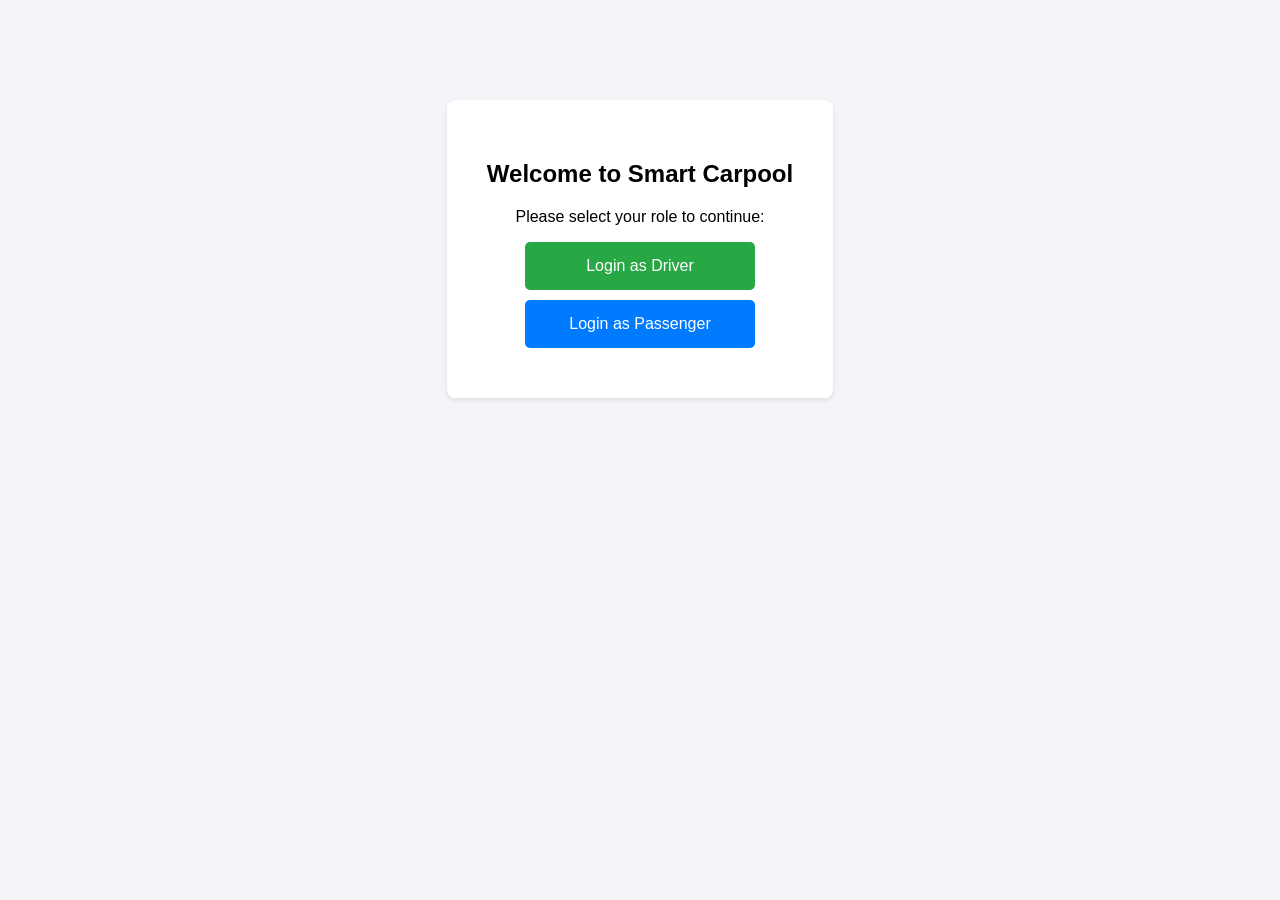
<file: target/classes/static/index.html>
<!DOCTYPE html>
<html lang="en">
<head>
    <meta charset="UTF-8">
    <title>Smart Carpool - Login</title>
    <style>
        body { font-family: Arial; text-align: center; margin-top: 100px; background-color: #f4f4f9;}
        .card { background: white; padding: 40px; display: inline-block; border-radius: 8px; box-shadow: 0 2px 4px rgba(0,0,0,0.1); }
        .btn { display: block; width: 200px; margin: 10px auto; padding: 15px; color: white; text-decoration: none; border-radius: 5px; }
        .btn-driver { background-color: #28a745; }
        .btn-passenger { background-color: #007bff; }
    </style>
</head>
<body>
    <div class="card">
        <h2>Welcome to Smart Carpool</h2>
        <p>Please select your role to continue:</p>
        <a href="driver.html" class="btn btn-driver">Login as Driver</a>
        <a href="passenger.html" class="btn btn-passenger">Login as Passenger</a>
    </div>
</body>
</html>
</file>
